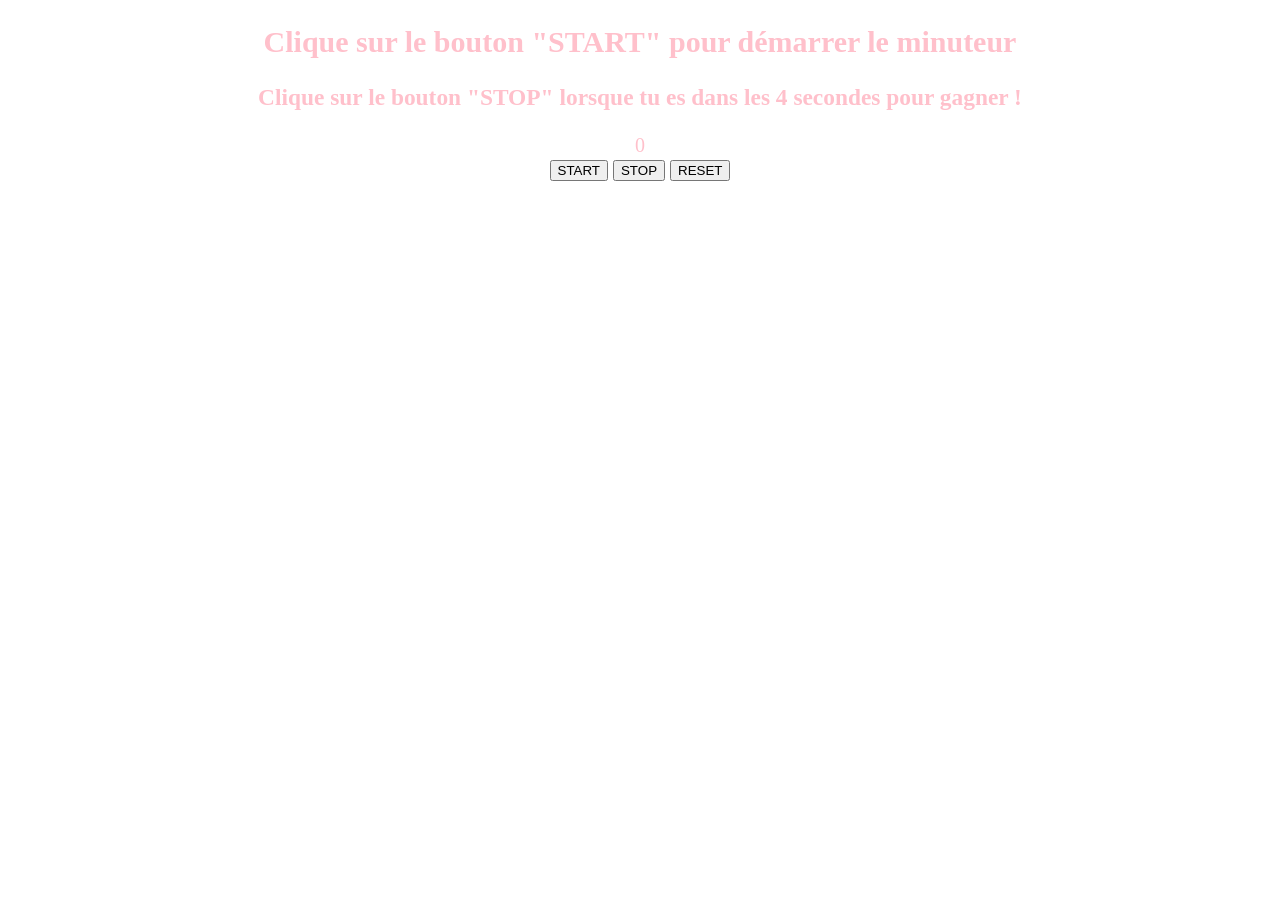
<file: index.html>
<!DOCTYPE html>
<html lang="en-US">
  <head>
    <meta charset="utf-8">
    <meta name="viewport" content="width=device-width, initial-scale=1.0">
    <title>Canvas Roxane</title>
    <script src="scriptjava.js" defer></script>
    <link href="script2.css" rel="stylesheet">
  </head>
 
 <body>

 
 <h2> Clique sur le bouton "START" pour démarrer le minuteur </h2>
 <h3> Clique sur le bouton "STOP" lorsque tu es dans les 4 secondes pour gagner ! </h3>
 
 
 <div id="wrapper">
 <div id="chrono">0</div>
     <div id="buttons">
     <button id="start" class="button">START</button>
	 <button id="stop" class="button">STOP</button>
	 <button id="reset" class="button">RESET</button>
 </div>
 

 
 <canvas class="myCanvas">
  <p>Un contenu alternatif pertinent ici.</p>
  
</canvas>
  </body>
</html>
</file>
<file: script2.css>
body {
  margin: 0;
  overflow: hidden;
  background: hidden;
  color: pink;
  text-align: center;
  font: 20px "comic sans ms";
}
</file>
